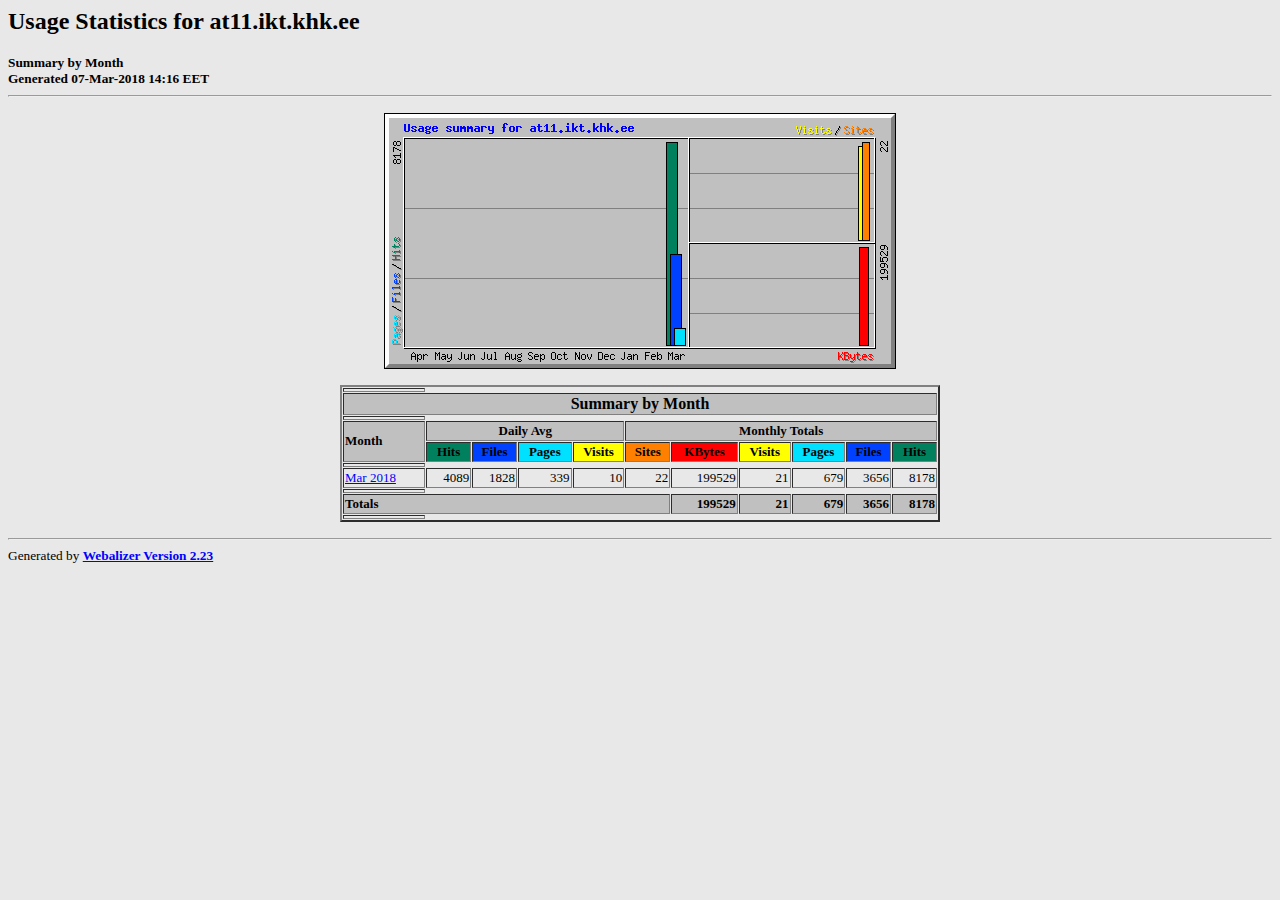
<file: tmp/webalizer/index.html>
<!DOCTYPE HTML PUBLIC "-//W3C//DTD HTML 4.0 Transitional//EN">

<!-- Generated by The Webalizer  Ver. 2.23-08 -->
<!--                                          -->
<!-- Copyright 1997-2013  Bradford L. Barrett -->
<!--                                          -->
<!-- Distributed under the GNU GPL  Version 2 -->
<!--        Full text may be found at:        -->
<!--         http://www.webalizer.org         -->
<!--                                          -->
<!--  Give the power back to the programmers  -->
<!--   Support the Free Software Foundation   -->
<!--           (http://www.fsf.org)           -->
<!--                                          -->
<!-- *** Generated: 07-Mar-2018 14:16 EET *** -->

<HTML lang="en">
<HEAD>
 <TITLE>Usage Statistics for at11.ikt.khk.ee - Summary by Month</TITLE>
</HEAD>

<BODY BGCOLOR="#E8E8E8" TEXT="#000000" LINK="#0000FF" VLINK="#FF0000">
<H2>Usage Statistics for at11.ikt.khk.ee</H2>
<SMALL><STRONG>
Summary by Month<BR>
Generated 07-Mar-2018 14:16 EET<BR>
</STRONG></SMALL>
<CENTER>
<HR>
<P>
<IMG SRC="usage.png" ALT="Usage summary for at11.ikt.khk.ee" HEIGHT=256 WIDTH=512><P>
<TABLE WIDTH=600 BORDER=2 CELLSPACING=1 CELLPADDING=1>
<TR><TH HEIGHT=4></TH></TR>
<TR><TH COLSPAN=11 BGCOLOR="#C0C0C0" ALIGN=center>Summary by Month</TH></TR>
<TR><TH HEIGHT=4></TH></TR>
<TR><TH ALIGN=left ROWSPAN=2 BGCOLOR="#C0C0C0"><FONT SIZE="-1">Month</FONT></TH>
<TH ALIGN=center COLSPAN=4 BGCOLOR="#C0C0C0"><FONT SIZE="-1">Daily Avg</FONT></TH>
<TH ALIGN=center COLSPAN=6 BGCOLOR="#C0C0C0"><FONT SIZE="-1">Monthly Totals</FONT></TH></TR>
<TR><TH ALIGN=center BGCOLOR="#00805c"><FONT SIZE="-1">Hits</FONT></TH>
<TH ALIGN=center BGCOLOR="#0040ff"><FONT SIZE="-1">Files</FONT></TH>
<TH ALIGN=center BGCOLOR="#00e0ff"><FONT SIZE="-1">Pages</FONT></TH>
<TH ALIGN=center BGCOLOR="#ffff00"><FONT SIZE="-1">Visits</FONT></TH>
<TH ALIGN=center BGCOLOR="#ff8000"><FONT SIZE="-1">Sites</FONT></TH>
<TH ALIGN=center BGCOLOR="#ff0000"><FONT SIZE="-1">KBytes</FONT></TH>
<TH ALIGN=center BGCOLOR="#ffff00"><FONT SIZE="-1">Visits</FONT></TH>
<TH ALIGN=center BGCOLOR="#00e0ff"><FONT SIZE="-1">Pages</FONT></TH>
<TH ALIGN=center BGCOLOR="#0040ff"><FONT SIZE="-1">Files</FONT></TH>
<TH ALIGN=center BGCOLOR="#00805c"><FONT SIZE="-1">Hits</FONT></TH></TR>
<TR><TH HEIGHT=4></TH></TR>
<TR><TD NOWRAP><A HREF="usage_201803.html"><FONT SIZE="-1">Mar 2018</FONT></A></TD>
<TD ALIGN=right><FONT SIZE="-1">4089</FONT></TD>
<TD ALIGN=right><FONT SIZE="-1">1828</FONT></TD>
<TD ALIGN=right><FONT SIZE="-1">339</FONT></TD>
<TD ALIGN=right><FONT SIZE="-1">10</FONT></TD>
<TD ALIGN=right><FONT SIZE="-1">22</FONT></TD>
<TD ALIGN=right><FONT SIZE="-1">199529</FONT></TD>
<TD ALIGN=right><FONT SIZE="-1">21</FONT></TD>
<TD ALIGN=right><FONT SIZE="-1">679</FONT></TD>
<TD ALIGN=right><FONT SIZE="-1">3656</FONT></TD>
<TD ALIGN=right><FONT SIZE="-1">8178</FONT></TD></TR>
<TR><TH HEIGHT=4></TH></TR>
<TR><TH BGCOLOR="#C0C0C0" COLSPAN=6 ALIGN=left><FONT SIZE="-1">Totals</FONT></TH>
<TH BGCOLOR="#C0C0C0" ALIGN=right><FONT SIZE="-1">199529</FONT></TH>
<TH BGCOLOR="#C0C0C0" ALIGN=right><FONT SIZE="-1">21</FONT></TH>
<TH BGCOLOR="#C0C0C0" ALIGN=right><FONT SIZE="-1">679</FONT></TH>
<TH BGCOLOR="#C0C0C0" ALIGN=right><FONT SIZE="-1">3656</FONT></TH>
<TH BGCOLOR="#C0C0C0" ALIGN=right><FONT SIZE="-1">8178</FONT></TH></TR>
<TR><TH HEIGHT=4></TH></TR>
</TABLE>
</CENTER>
<P>
<HR>
<TABLE WIDTH="100%" CELLPADDING=0 CELLSPACING=0 BORDER=0>
<TR>
<TD ALIGN=left VALIGN=top>
<SMALL>Generated by
<A HREF="http://www.webalizer.org/"><STRONG>Webalizer Version 2.23</STRONG></A>
</SMALL>
</TD>
</TR>
</TABLE>

<!-- Webalizer Version 2.23-08 (Mod: 26-Aug-2013) -->

</BODY>
</HTML>
</file>
